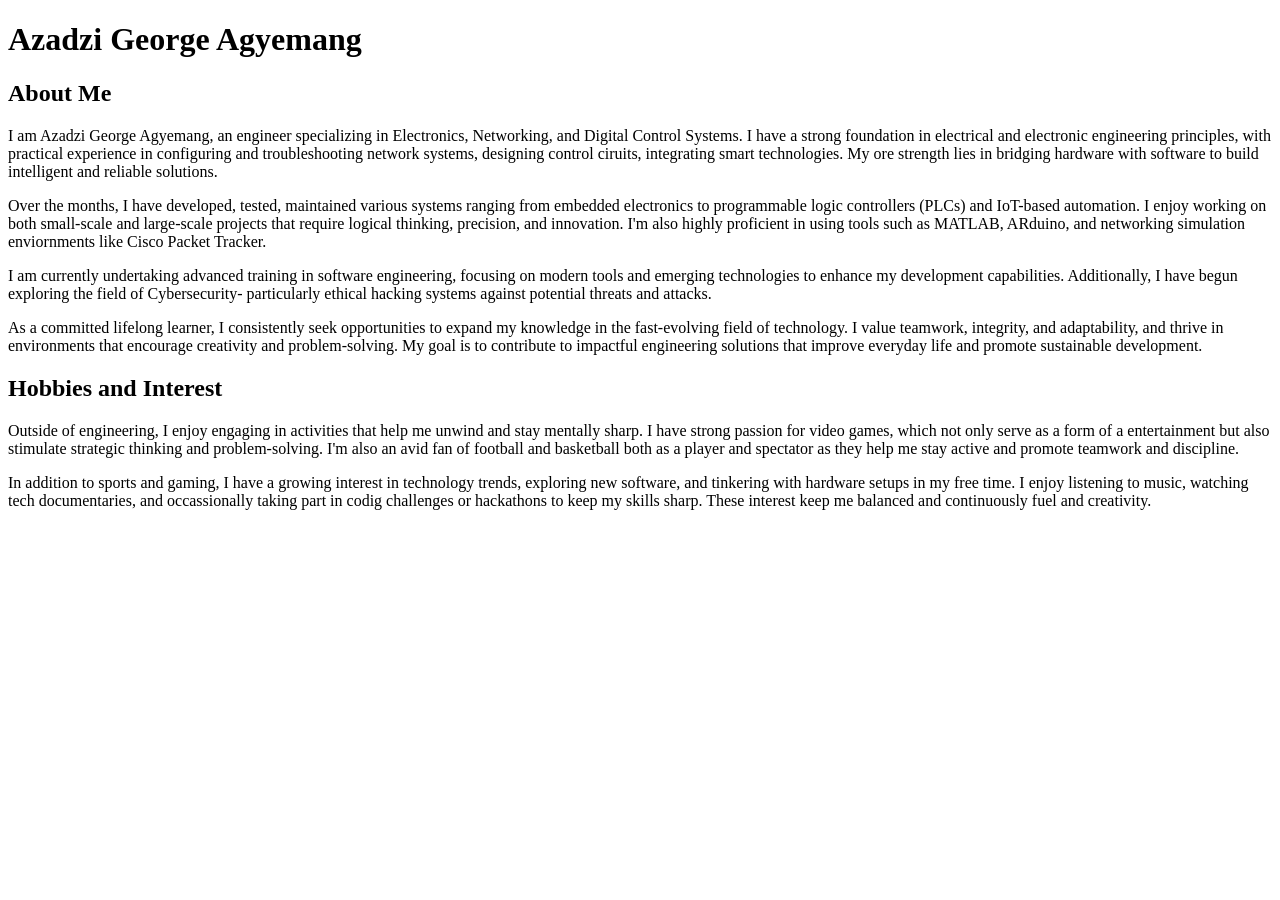
<file: index.html>
<!DOCTYPE html>
<html>
<head>
<title>George Azadzi</title>    
</head>

<body>
   <h1>Azadzi George Agyemang</h1>
   <h2>About Me</h2>
   
   <p>I am Azadzi George Agyemang, an engineer specializing in Electronics, Networking, and Digital Control Systems. I have a strong 
    foundation in electrical and electronic engineering principles, with practical experience in configuring and troubleshooting
    network systems, designing control ciruits, integrating smart technologies. My ore
    strength lies in bridging hardware with software to build intelligent and reliable solutions.
   </p>
   
   <p>Over the months, I have developed, tested, maintained various systems ranging from embedded electronics to programmable logic controllers 
    (PLCs) and IoT-based automation. I enjoy working on both small-scale and large-scale projects that require logical thinking, precision, and 
    innovation. I'm also highly proficient in using tools such as MATLAB, ARduino, and networking simulation enviornments like Cisco Packet Tracker. </p>

    <p>I am currently undertaking advanced training in software engineering, focusing on modern tools and emerging technologies to enhance my development capabilities.
        Additionally, I have begun exploring the field of Cybersecurity- particularly ethical hacking systems against potential threats and attacks.
    </p>

    <p>As a committed lifelong learner, I consistently seek opportunities to expand my knowledge in the fast-evolving field of technology. I value teamwork, integrity, and adaptability, and thrive
        in environments that encourage creativity and problem-solving. My goal is to contribute to impactful engineering solutions that improve everyday life and promote 
        sustainable development. 
    </p>

    <h2>Hobbies and Interest</h2>
    <p>Outside of engineering, I enjoy engaging in activities that help me unwind and stay mentally sharp. I have strong passion for video games, which not only serve as a form of a entertainment but also stimulate strategic thinking and problem-solving. I'm also
        an avid fan of football and basketball both as a player and spectator as they help me stay active and promote teamwork and discipline.

    </p>
    <p>In addition to sports and gaming, I have a growing interest in technology trends, exploring new software, and tinkering with hardware setups in my free time. I enjoy listening to music, watching tech documentaries, and occassionally taking part in codig challenges
        or hackathons to keep my skills sharp. These interest keep me balanced and continuously fuel and creativity.
    </p>
</body>
</html>
</file>
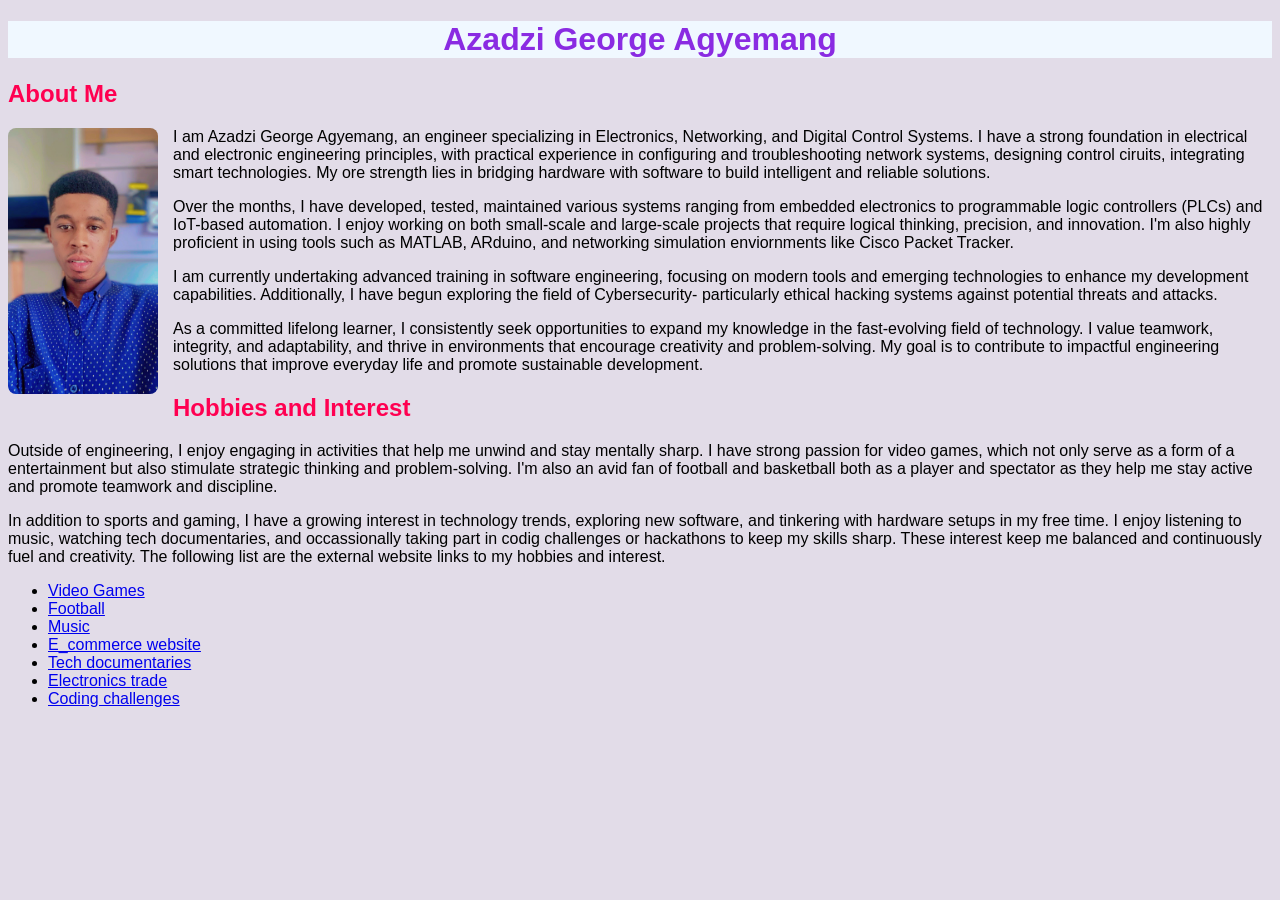
<file: personal2.html>
<!DOCTYPE html>
<html>
<head>
<link rel="stylesheet" href="personal2.css">
<title>George Azadzi</title>    
</head>

<body>
   <h1>Azadzi George Agyemang</h1>
   <h2>About Me</h2> 
   <img src="azadzi.jpg" alt="image" class="resize-img">
   
   <p>I am Azadzi George Agyemang, an engineer specializing in Electronics, Networking, and Digital Control Systems. I have a strong 
    foundation in electrical and electronic engineering principles, with practical experience in configuring and troubleshooting
    network systems, designing control ciruits, integrating smart technologies. My ore
    strength lies in bridging hardware with software to build intelligent and reliable solutions.
   </p>
   
   <p>Over the months, I have developed, tested, maintained various systems ranging from embedded electronics to programmable logic controllers 
    (PLCs) and IoT-based automation. I enjoy working on both small-scale and large-scale projects that require logical thinking, precision, and 
    innovation. I'm also highly proficient in using tools such as MATLAB, ARduino, and networking simulation enviornments like Cisco Packet Tracker. </p>

    <p>I am currently undertaking advanced training in software engineering, focusing on modern tools and emerging technologies to enhance my development capabilities.
        Additionally, I have begun exploring the field of Cybersecurity- particularly ethical hacking systems against potential threats and attacks.
    </p>

    <p>As a committed lifelong learner, I consistently seek opportunities to expand my knowledge in the fast-evolving field of technology. I value teamwork, integrity, and adaptability, and thrive
        in environments that encourage creativity and problem-solving. My goal is to contribute to impactful engineering solutions that improve everyday life and promote 
        sustainable development. 
    </p>

    <h2>Hobbies and Interest</h2>
    <p>Outside of engineering, I enjoy engaging in activities that help me unwind and stay mentally sharp. I have strong passion for video games, which not only serve as a form of a entertainment but also stimulate strategic thinking and problem-solving. I'm also
        an avid fan of football and basketball both as a player and spectator as they help me stay active and promote teamwork and discipline.

    </p>
    <p>In addition to sports and gaming, I have a growing interest in technology trends, exploring new software, and tinkering with hardware setups in my free time. I enjoy listening to music, watching tech documentaries, and occassionally taking part in codig challenges
        or hackathons to keep my skills sharp. These interest keep me balanced and continuously fuel and creativity.
        The following list are the external website links to my hobbies and interest.
    </p>
    
    <nav>
        <ul>
            <li><a href="https://store.epicgames.com/en-US">Video Games</a></li>
            <li><a href="https://www.laliga.com/en-GB">Football</a></li>
            <li><a href="https://open.spotify.com/">Music</a></li>
            <li><a href="https://betailer.com">E_commerce website</a></li>
            <li><a href="https://www.youtube.com/@NetworkChuck">Tech documentaries</a></li>
            <li><a href="https://aztechcomputers.betailer.com">Electronics trade</a></li>
            <li><a href="https://www.hackerrank.com/">Coding challenges</a></li>
            
        </ul>
    </nav>
</body>
</html>
</file>
<file: personal2.css>
body{
    font-family: Arial, sans-serif;
    background-color: rgb(226, 220, 232);
}

h1{
    color: blueviolet;
    background-color: aliceblue;
    text-align: center;
}

h2{
    color: rgb(255, 0, 81);
    text-align: justify;
}
 .resize-img{
    float: left;
    width: 150px;
    height: auto;
    margin-right: 15px;
    border-radius: 8px;
 }
</file>
